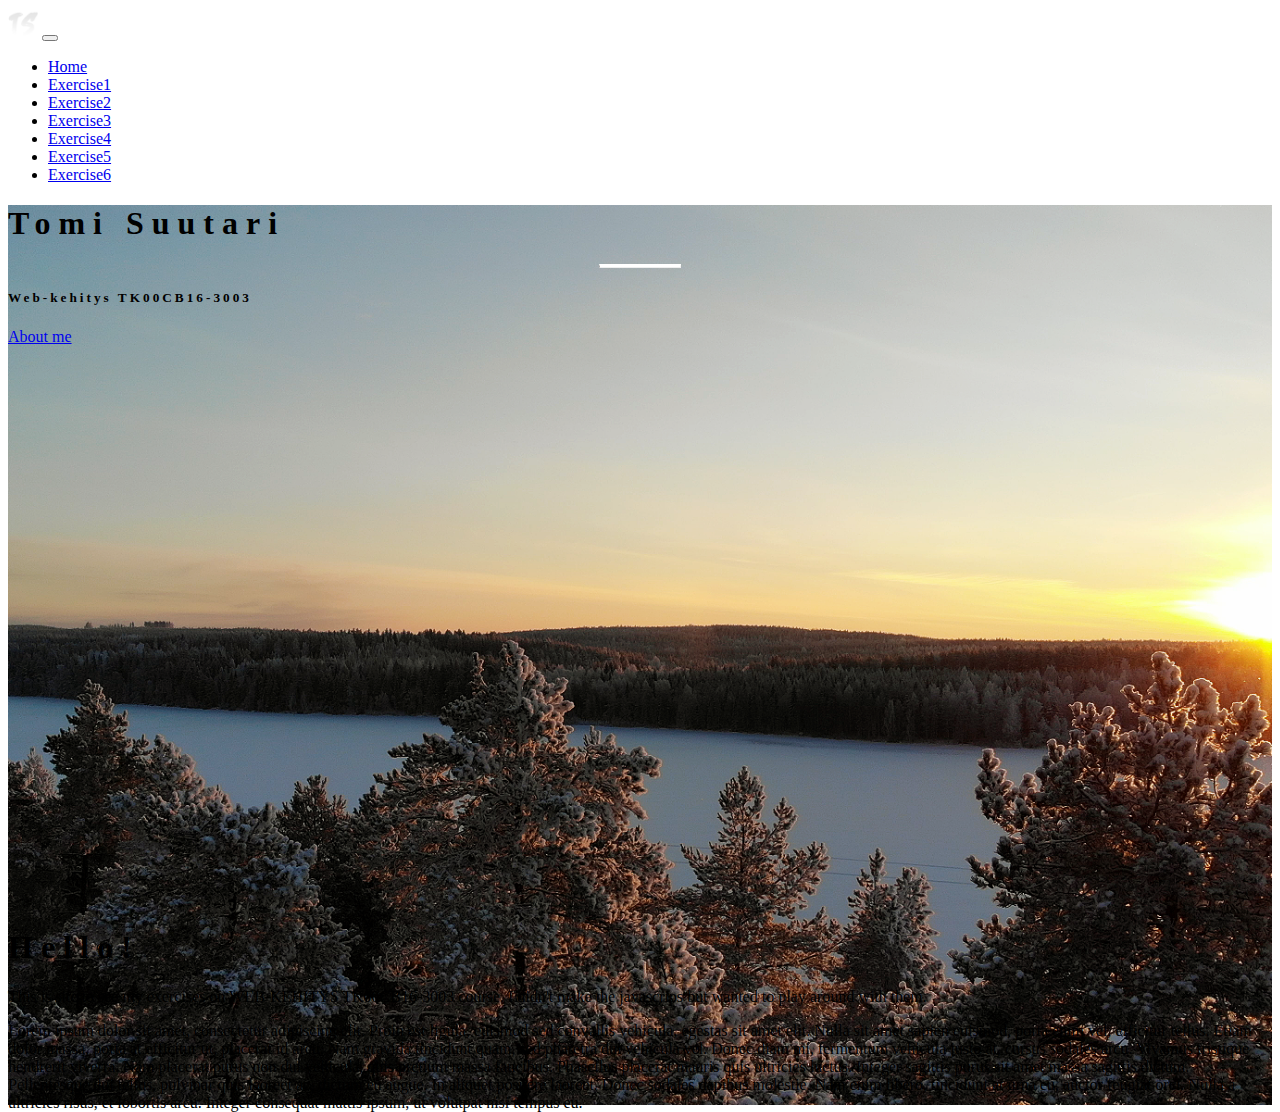
<file: index.html>
<!DOCTYPE html>
<html lang="en">

<head>
  <!-- Required meta tags always come first -->
  <meta charset="utf-8">
  <meta name="viewport" content="width=device-width, initial-scale=1, shrink-to-fit=no">
  <meta http-equiv="x-ua-compatible" content="ie=edge">
  <title>TS School Exercises</title>
  <!-- Font Awesome -->
  <link rel="stylesheet" href="https://use.fontawesome.com/releases/v5.6.3/css/all.css">
  <!-- Bootstrap core CSS -->
  <link href="https://mdbootstrap.com/previews/docs/latest/css/bootstrap.min.css" rel="stylesheet">
  <!-- Material Design Bootstrap -->
  <link href="https://mdbootstrap.com/previews/docs/latest/css/mdb.min.css" rel="stylesheet">
  <link rel="stylesheet" href="css/e6.css">
</head>

<body>
  <!-- Main navigation -->
  <header>
    <!--Navbar-->
    <nav class="navbar navbar-expand-lg navbar-dark fixed-top scrolling-navbar">
      <div class="container">
        <a class="navbar-brand" href="https://domezi20.github.io/tomi_suutariwww/"><img src="images/ts64.png" width="30" height="30" class="d-inline-block align-top" alt=""></a>
        <button class="navbar-toggler" type="button" data-toggle="collapse" data-target="#navbarSupportedContent-7" aria-controls="navbarSupportedContent-7" aria-expanded="false" aria-label="Toggle navigation">
          <span class="navbar-toggler-icon"></span>
        </button>
        <div class="collapse navbar-collapse" id="navbarSupportedContent-7">
          <ul class="navbar-nav mr-auto">
            <li class="nav-item active">
              <a class="nav-link" href="index.html">Home <span class="sr-only">(current)</span></a>
            </li>
            <li class="nav-item">
              <a class="nav-link" href="exercise1.html">Exercise1</a>
            </li>
            <li class="nav-item">
                <a class="nav-link" href="exercise2.html">Exercise2</a>
              </li>
              <li class="nav-item">
                <a class="nav-link" href="exercise3.html">Exercise3</a>
              </li>
              <li class="nav-item">
                <a class="nav-link" href="exercise4.html">Exercise4</a>
              </li>
              <li class="nav-item">
                <a class="nav-link" href="https://hameenamk-my.sharepoint.com/:x:/g/personal/tomi19106_student_hamk_fi/EUEKyi_qIpVCjSKiwjxVe84B9R-DCq1XDSJ0r9lwmKN2gA?e=yGyZyZ">Exercise5</a>
              </li>
              <li class="nav-item">
                <a class="nav-link" href="index.html">Exercise6</a>
              </li>
          </ul>
        </div>
      </div>
    </nav>
    <!-- Navbar -->
    <!-- Full Page Intro -->
    <div class="view jarallax" data-jarallax='{"speed": 0.2}' style="background-image: url('images/drone2.png'); background-repeat: no-repeat; background-size: cover; background-position: center center;">
      <!-- Mask & flexbox options-->
      <div class="mask rgba-black-light d-flex justify-content-center align-items-center">
        <!-- Content -->
        <div class="container">
          <!--Grid row-->
          <div class="row">
            <!--Grid column-->
            <div class="col-md-12 mb-4 white-text text-center">
              <h1 class="h1-reponsive white-text text-uppercase font-weight-bold mb-0 pt-md-5 pt-5 wow fadeInDown" data-wow-delay="0.3s"><strong>Tomi Suutari</strong></h1>
              <hr class="hr-light my-4 wow fadeInDown" data-wow-delay="0.4s">
              <h5 class="text-uppercase mb-4 white-text wow fadeInDown" data-wow-delay="0.4s"><strong>Web-kehitys TK00CB16-3003</strong></h5>
              <a  href="https://domezi20.github.io/tomi_suutariwww/" class="btn btn-outline-white wow fadeInDown" data-wow-delay="0.4s">About me</a>
            </div>
            <!--Grid column-->
          </div>
          <!--Grid row-->
        </div>
        <!-- Content -->
      </div>
      <!-- Mask & flexbox options-->
    </div>
    <!-- Full Page Intro -->
  </header>
  <!-- Main navigation -->
  <!--Main Layout-->
  <main>
    <div class="container">
      <!--Grid row-->
      <div class="row py-5">
        <!--Grid column-->
        <div class="col-md-12 text-center">
          <h1>Hello!</h1>
          <p>This is site to see my exercises on WEB-KEHITYS TK00CB16-3003 course. I didn't make the javascrips but wanted to play around with them.</p>
          <p>Lorem ipsum dolor sit amet, consectetur adipiscing elit. Proin est ligula, euismod sed convallis vehicula, egestas sit amet elit. 
            Nulla sit amet sapien euismod, porta enim vel, efficitur tellus. Etiam dolor massa, porta at efficitur ut, placerat id arcu. Nam gravida
             tincidunt quam, sed pharetra dui vehicula vel. Donec diam mi, fermentum vehicula justo at, cursus sodales arcu. Vivamus tristique hendrerit viverra.
              Nam placerat purus non dui vehicula, quis pretium massa faucibus. Phasellus placerat mauris quis ultricies luctus. Integer sagittis purus sit amet
               massa sagittis dictum. Pellentesque dui tellus, pulvinar quis laoreet ac, dictum eu augue. In aliquet posuere laoreet. Donec sodales dapibus molestie.
                Nam enim libero, tincidunt at urna eu, auctor feugiat orci. Nulla a ultricies risus, et lobortis arcu. Integer consequat mattis ipsum, ut volutpat nisi tempus eu.</p>
        </div>
        <!--Grid column-->
      </div>
      <!--Grid row-->
    </div>
  </main>
  <!--Main Layout-->
  <!-- SCRIPTS -->
  <!-- JQuery -->
  <script type="text/javascript" src="https://mdbootstrap.com/previews/docs/latest/js/jquery-3.3.1.min.js"></script>
  <!-- Tooltips -->
  <script type="text/javascript" src="https://mdbootstrap.com/previews/docs/latest/js/popper.min.js"></script>
  <!-- Bootstrap core JavaScript -->
  <script type="text/javascript" src="https://mdbootstrap.com/previews/docs/latest/js/bootstrap.min.js"></script>
  <!-- MDB core JavaScript -->
  <script type="text/javascript" src="https://mdbootstrap.com/previews/docs/latest/js/mdb.min.js"></script>
  <script>
  new WOW().init();
  </script>
</body>

</html>
</file>
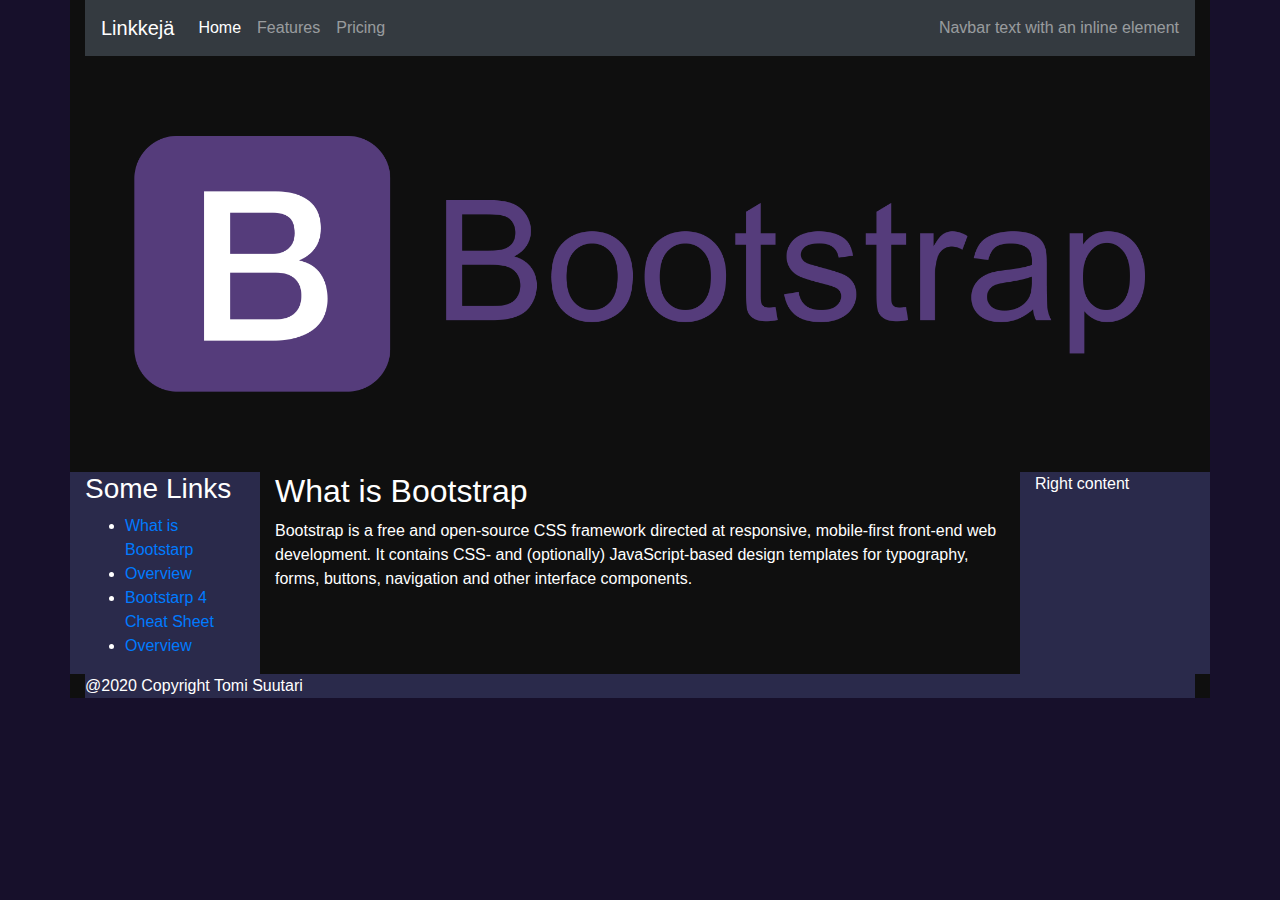
<file: bootstrap.html>
<!DOCTYPE html>
<html lang="en">
<head>
    <meta charset="UTF-8">
    <meta name="viewport" content="width=device-width, initial-scale=1.0">
    <meta http-equiv="X-UA-Compatible" content="ie=edge">
    <title>Bootstarp</title>
    <link rel="stylesheet" href="https://stackpath.bootstrapcdn.com/bootstrap/4.4.1/css/bootstrap.min.css" integrity="sha384-Vkoo8x4CGsO3+Hhxv8T/Q5PaXtkKtu6ug5TOeNV6gBiFeWPGFN9MuhOf23Q9Ifjh" crossorigin="anonymous">
    <link rel="stylesheet" href="css/bootstrap.css">
</head>
<body>
    <div class="container">
        <nav class="navbar navbar-expand-lg navbar-dark bg-dark">
            <a class="navbar-brand" href="#">Linkkejä</a>
            <button class="navbar-toggler" type="button" data-toggle="collapse" data-target="#navbarText" aria-controls="navbarText" aria-expanded="false" aria-label="Toggle navigation">
              <span class="navbar-toggler-icon"></span>
            </button>
            <div class="collapse navbar-collapse" id="navbarText">
              <ul class="navbar-nav mr-auto">
                <li class="nav-item active">
                  <a class="nav-link" href="#">Home <span class="sr-only">(current)</span></a>
                </li>
                <li class="nav-item">
                  <a class="nav-link" href="#">Features</a>
                </li>
                <li class="nav-item">
                  <a class="nav-link" href="#">Pricing</a>
                </li>
              </ul>
              <span class="navbar-text">
                Navbar text with an inline element
              </span>
            </div>
        </nav>
        <img src="images/bootstrap2.png" width=100%>
        <div class="row">
            <div class="col-sm-2 bluebg">
                <h3>Some Links</h3>
                <ul>
                    <li><a href="https://dipaish.github.io/www2020/bootstrap.html">What is Bootstarp</a></li>
                    <li><a href="https://getbootstrap.com/docs/4.2/layout/overview/">Overview</a></li>
                    <li><a href="https://hackerthemes.com/bootstrap-cheatsheet/">Bootstarp 4 Cheat Sheet</a></li>
                    <li><a href="https://getbootstrap.com/docs/4.2/layout/overview/">Overview</a></li>
                </ul>
            </div>
            <div class="col-sm-8">
            <h1>What is Bootstrap</h1>
            <p>Bootstrap is a free and open-source CSS framework directed at responsive, mobile-first front-end web development.
            It contains CSS- and (optionally) JavaScript-based design templates for typography, forms, buttons, navigation and other interface components.
            </p>
            </div>
            <div class="col-sm-2 bluebg">
                <p>Right content</p>
            </div>
        </div>
        <footer class="page-footer font-small bluebg">
            @2020 Copyright Tomi Suutari
        </footer>

            <script src="https://code.jquery.com/jquery-3.4.1.slim.min.js" integrity="sha384-J6qa4849blE2+poT4WnyKhv5vZF5SrPo0iEjwBvKU7imGFAV0wwj1yYfoRSJoZ+n" crossorigin="anonymous"></script>
            <script src="https://cdn.jsdelivr.net/npm/popper.js@1.16.0/dist/umd/popper.min.js" integrity="sha384-Q6E9RHvbIyZFJoft+2mJbHaEWldlvI9IOYy5n3zV9zzTtmI3UksdQRVvoxMfooAo" crossorigin="anonymous"></script>
            <script src="https://stackpath.bootstrapcdn.com/bootstrap/4.4.1/js/bootstrap.min.js" integrity="sha384-wfSDF2E50Y2D1uUdj0O3uMBJnjuUD4Ih7YwaYd1iqfktj0Uod8GCExl3Og8ifwB6" crossorigin="anonymous"></script>
    </div>
</body>
</html>
</file>
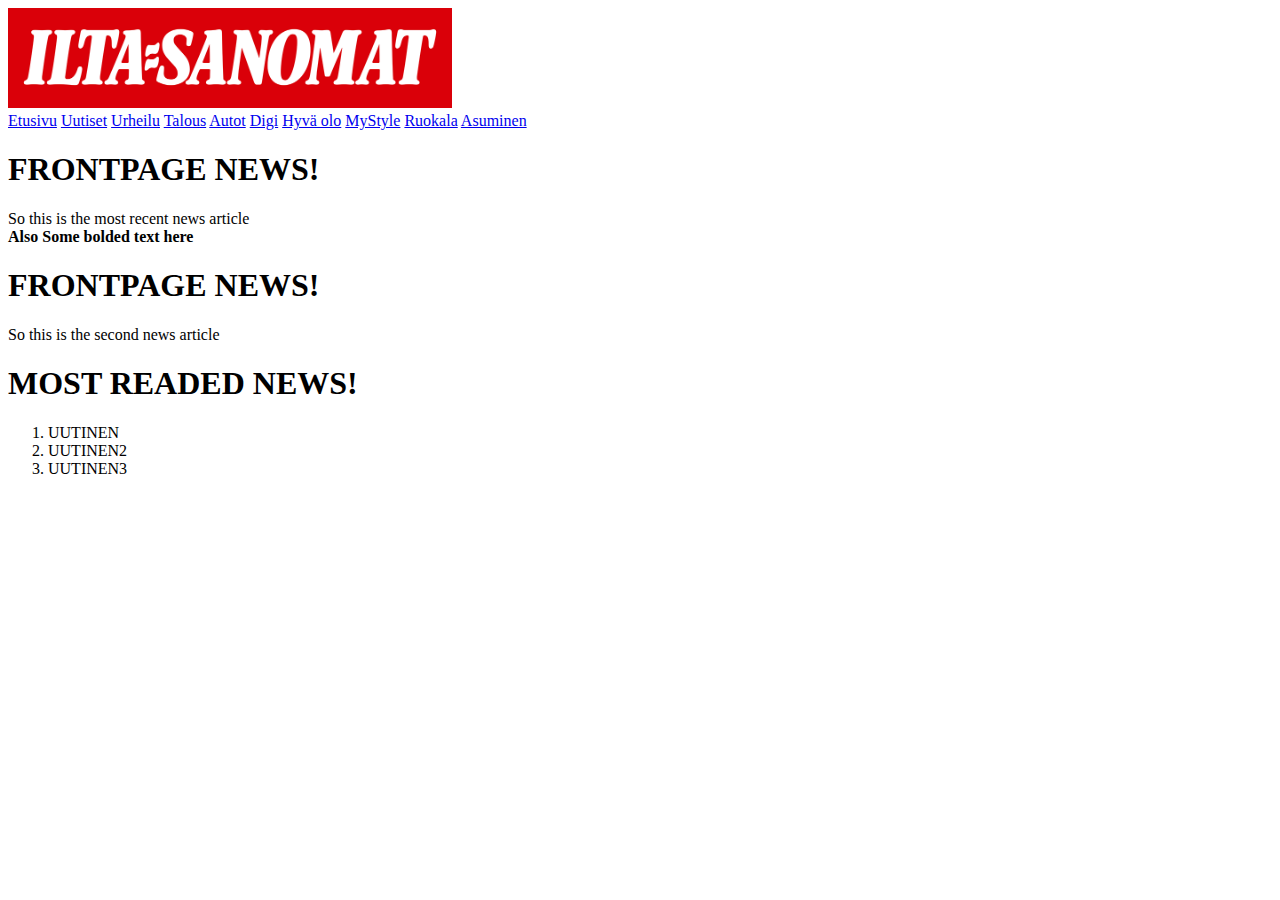
<file: exercise1.html>
<!DOCTYPE html>
<html lang="en">
<head>
<title>Iltasanomat</title>
</head>
<header>
    <div><img src="images/is.png" alt="Iltasanomat logo" title="Iltasanomat logo" height="100"></div> 
</header>
<body>
<nav>
    <a href="https://www.is.fi/">Etusivu</a>
    <a href="https://www.is.fi/uutiset/">Uutiset</a>
    <a href="https://www.is.fi/urheilu/">Urheilu</a>
    <a href="https://www.is.fi/taloussanomat//">Talous</a>
    <a href="https://www.is.fi/autot/">Autot</a>
    <a href="https://www.is.fi/digitoday/">Digi</a>
    <a href="https://www.is.fi/hyvaolo/">Hyvä olo</a>
    <a href="https://www.is.fi/mystyle/">MyStyle</a>
    <a href="https://www.is.fi/ruokala/">Ruokala</a>
    <a href="https://www.is.fi/asuminen/">Asuminen</a>
</nav>
<section>
    <h1>FRONTPAGE NEWS!</h1>
    <p>So this is the most recent news article<br>
    <b>Also Some bolded text here</b></p>
</section>    
<section>
    <h1>FRONTPAGE NEWS!</h1>
    <p>So this is the second news article</p>
</section> 
<aside>
    <h1>MOST READED NEWS!</h1>
    <ol>
        <li>UUTINEN</li>
        <li>UUTINEN2</li>
        <li>UUTINEN3</li>
    </ol>
</aside>  
</body>
</html>
</file>
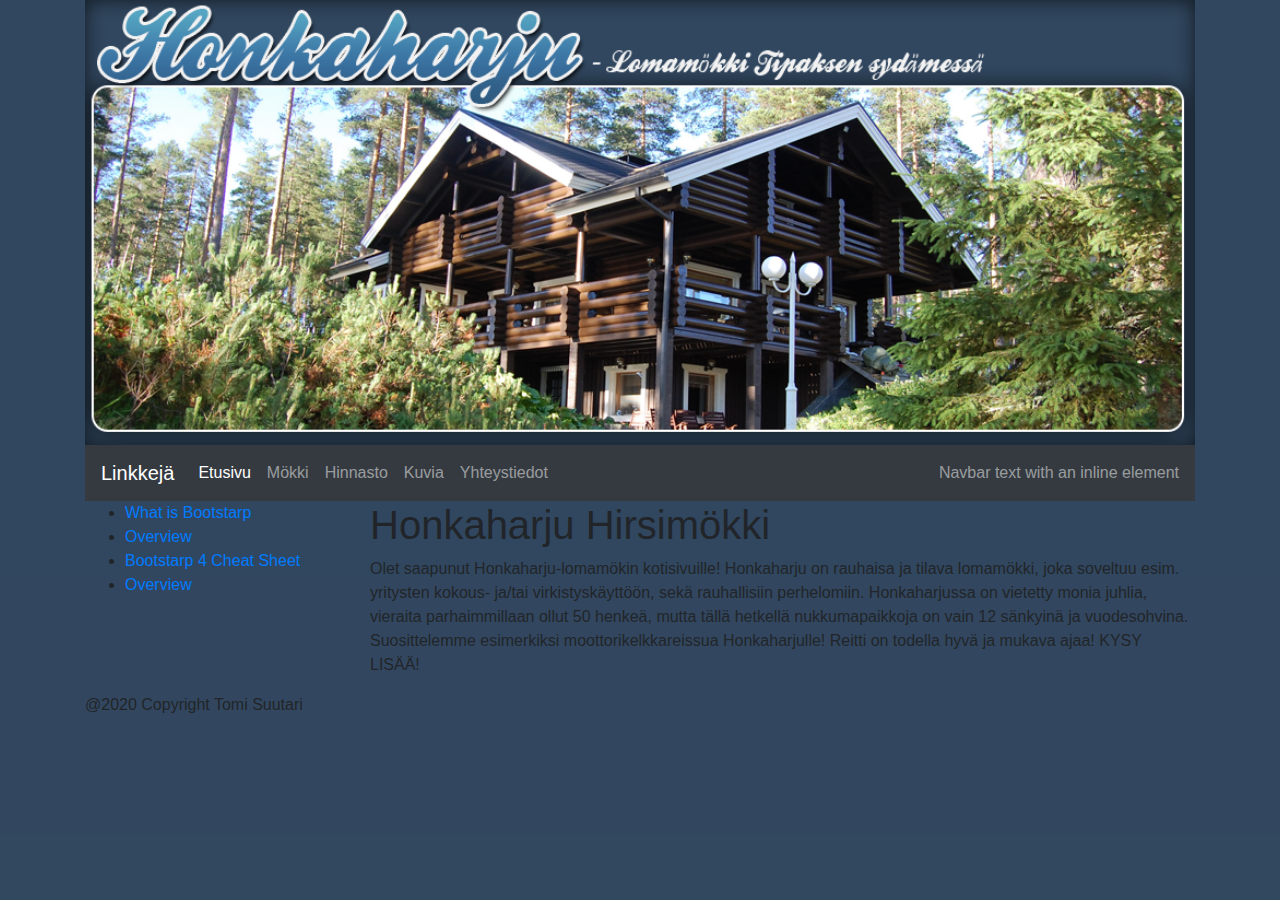
<file: exercise6.html>
<!DOCTYPE html>
<html lang="en">
<head>
    <meta charset="UTF-8">
    <meta name="viewport" content="width=device-width, initial-scale=1.0">
    <meta http-equiv="X-UA-Compatible" content="ie=edge">
    <title>Bootstarp</title>
    <link rel="stylesheet" href="https://stackpath.bootstrapcdn.com/bootstrap/4.4.1/css/bootstrap.min.css" integrity="sha384-Vkoo8x4CGsO3+Hhxv8T/Q5PaXtkKtu6ug5TOeNV6gBiFeWPGFN9MuhOf23Q9Ifjh" crossorigin="anonymous">
    <link rel="stylesheet" href="css/exercise6.css">
</head>
<body>
  <div class="bg">
    <div class="container">

        <img src="images/logo.png" width=100%>
        <nav class="navbar navbar-expand-lg navbar-dark bg-dark">
            <a class="navbar-brand" href="#">Linkkejä</a>
            <button class="navbar-toggler" type="button" data-toggle="collapse" data-target="#navbarText" aria-controls="navbarText" aria-expanded="false" aria-label="Toggle navigation">
              <span class="navbar-toggler-icon"></span>
            </button>
            <div class="collapse navbar-collapse" id="navbarText">
              <ul class="navbar-nav mr-auto">
                <li class="nav-item active">
                  <a class="nav-link" href="#">Etusivu <span class="sr-only">(current)</span></a>
                </li>
                <li class="nav-item">
                  <a class="nav-link" href="#">Mökki</a>
                </li>
                <li class="nav-item">
                  <a class="nav-link" href="#">Hinnasto</a>
                </li>
                <li class="nav-item">
                    <a class="nav-link" href="#">Kuvia</a>
                  </li>
                  <li class="nav-item">
                    <a class="nav-link" href="#">Yhteystiedot</a>
                  </li>
              </ul>
              <span class="navbar-text">
                Navbar text with an inline element
              </span>
            </div>
        </nav>
        <div class="row">
            <div class="col-sm-3 bluebg">
                <ul>
                    <li><a href="https://dipaish.github.io/www2020/bootstrap.html">What is Bootstarp</a></li>
                    <li><a href="https://getbootstrap.com/docs/4.2/layout/overview/">Overview</a></li>
                    <li><a href="https://hackerthemes.com/bootstrap-cheatsheet/">Bootstarp 4 Cheat Sheet</a></li>
                    <li><a href="https://getbootstrap.com/docs/4.2/layout/overview/">Overview</a></li>
                </ul>
            </div>
            <div class="col-sm-9">
            <h1>Honkaharju Hirsimökki</h1>
            <p>
                Olet saapunut Honkaharju-lomamökin kotisivuille!
                Honkaharju on rauhaisa ja tilava lomamökki, joka soveltuu esim. yritysten kokous- ja/tai virkistyskäyttöön,
                 sekä rauhallisiin perhelomiin. Honkaharjussa on vietetty monia juhlia, vieraita parhaimmillaan ollut 50 henkeä, 
                 mutta tällä hetkellä nukkumapaikkoja on vain 12 sänkyinä ja vuodesohvina. Suosittelemme esimerkiksi moottorikelkkareissua
                Honkaharjulle! Reitti on todella hyvä ja mukava ajaa! KYSY LISÄÄ!
            </p>
            </div>
        </div>
        <footer class="page-footer font-small bluebg">
            @2020 Copyright Tomi Suutari
        </footer>
      </div>
    </div>
            <script src="https://code.jquery.com/jquery-3.4.1.slim.min.js" integrity="sha384-J6qa4849blE2+poT4WnyKhv5vZF5SrPo0iEjwBvKU7imGFAV0wwj1yYfoRSJoZ+n" crossorigin="anonymous"></script>
            <script src="https://cdn.jsdelivr.net/npm/popper.js@1.16.0/dist/umd/popper.min.js" integrity="sha384-Q6E9RHvbIyZFJoft+2mJbHaEWldlvI9IOYy5n3zV9zzTtmI3UksdQRVvoxMfooAo" crossorigin="anonymous"></script>
            <script src="https://stackpath.bootstrapcdn.com/bootstrap/4.4.1/js/bootstrap.min.js" integrity="sha384-wfSDF2E50Y2D1uUdj0O3uMBJnjuUD4Ih7YwaYd1iqfktj0Uod8GCExl3Og8ifwB6" crossorigin="anonymous"></script>
</body>
</html>
</file>
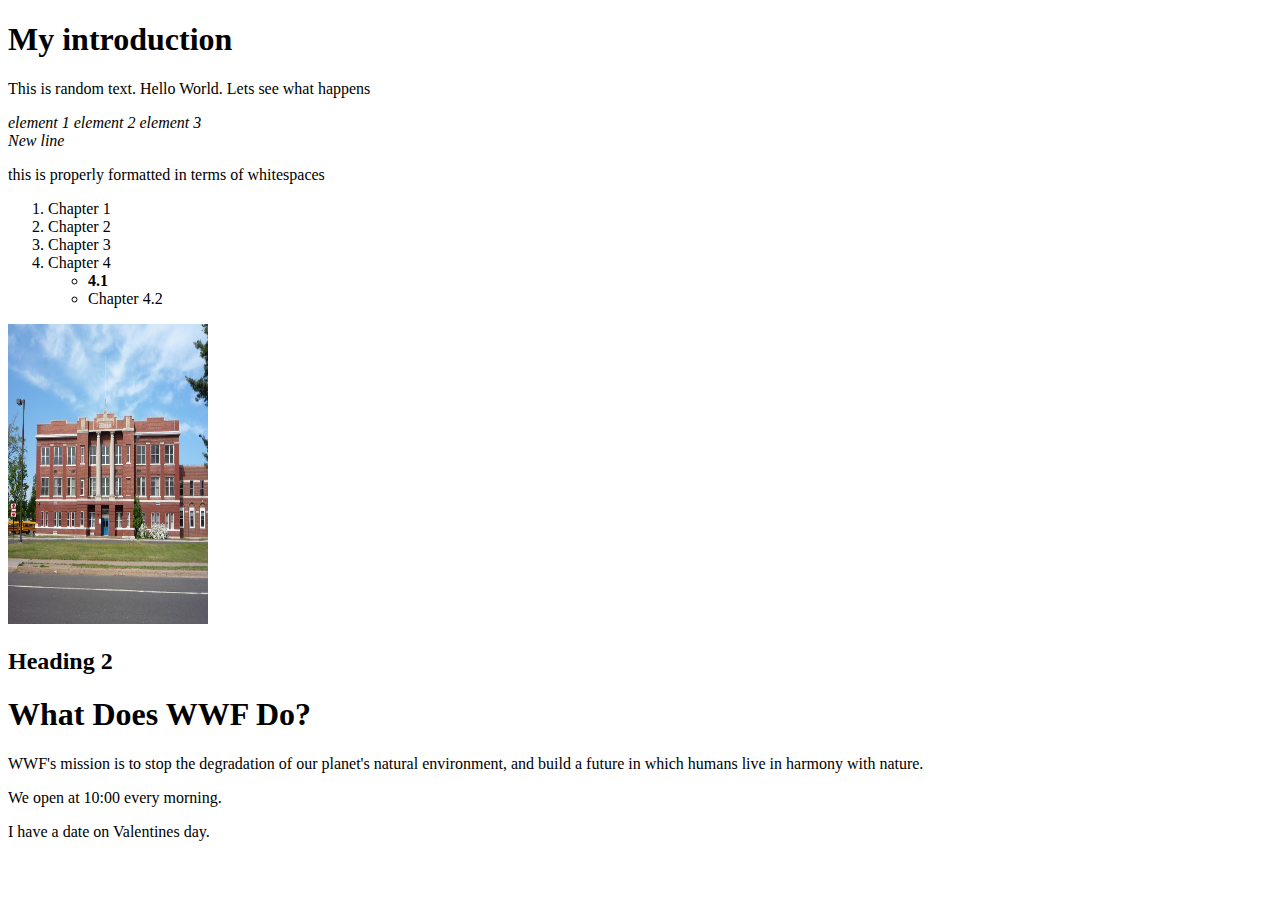
<file: something.html>
<!DOCTYPE html>
<html lang="en">
<head>
<title>My HTML page</title>
</head>
<body>
<h1>My introduction</h1>
<p>This is random text. Hello World. Lets see what happens</p>
<div><em>element 1</em> <em>element 2</em> <em>element 3</em></div>
<div><em>New line</em></div>
<p> this is properly formatted in terms of whitespaces</p>
<ol>
    <li>Chapter 1</li>
    <li>Chapter 2</li>
    <li>Chapter 3</li>
    <li>Chapter 4
      <ul>
        <li><strong> 4.1</strong></li>
        <li>Chapter 4.2</li>
      </ul>
    </li>
</ol>
<img src="images/image.jpg" alt="Koulu" title="Kuva Koulusta" width="200px" height="300px"> 
<h2>Heading 2</h2>
<article>
  <h1>What Does WWF Do?</h1>
  <p>WWF's mission is to stop the degradation of our planet's natural environment,
  and build a future in which humans live in harmony with nature.</p>
</article>

<p>We open at <time>10:00</time> every morning.</p>

<p>I have a date on <time datetime="2008-02-14 20:00">Valentines day</time>.</p>
</body>
</html>
</file>
<file: css/e6.css>
html,
body,
header,
.view {
  height: 100%;
}

@media (max-width: 740px) {
  html,
  body,
  header,
  .view {
    height: 100vh;
  }
}

.top-nav-collapse {
  background-color: #78909c !important;
}

.navbar:not(.top-nav-collapse) {
  background: transparent !important;
}

@media (max-width: 991px) {
  .navbar:not(.top-nav-collapse) {
    background: #78909c !important;
  }
}

h1 {
  letter-spacing: 8px;
}

h5 {
  letter-spacing: 3px;
}

.hr-light {
  border-top: 3px solid #fff;
  width: 80px;
}
</file>
<file: css/exercise6.css>
body, html {
    height: 100%;
  }
  
  .bg { 
    /* The image used */
    background-image: url("/images/bg.png");
  
    /* Full height */
    height: 100%; 
  
    /* Center and scale the image nicely */
    background-position: center;
    background-repeat: no-repeat;
    background-size: cover;
  }
</file>
